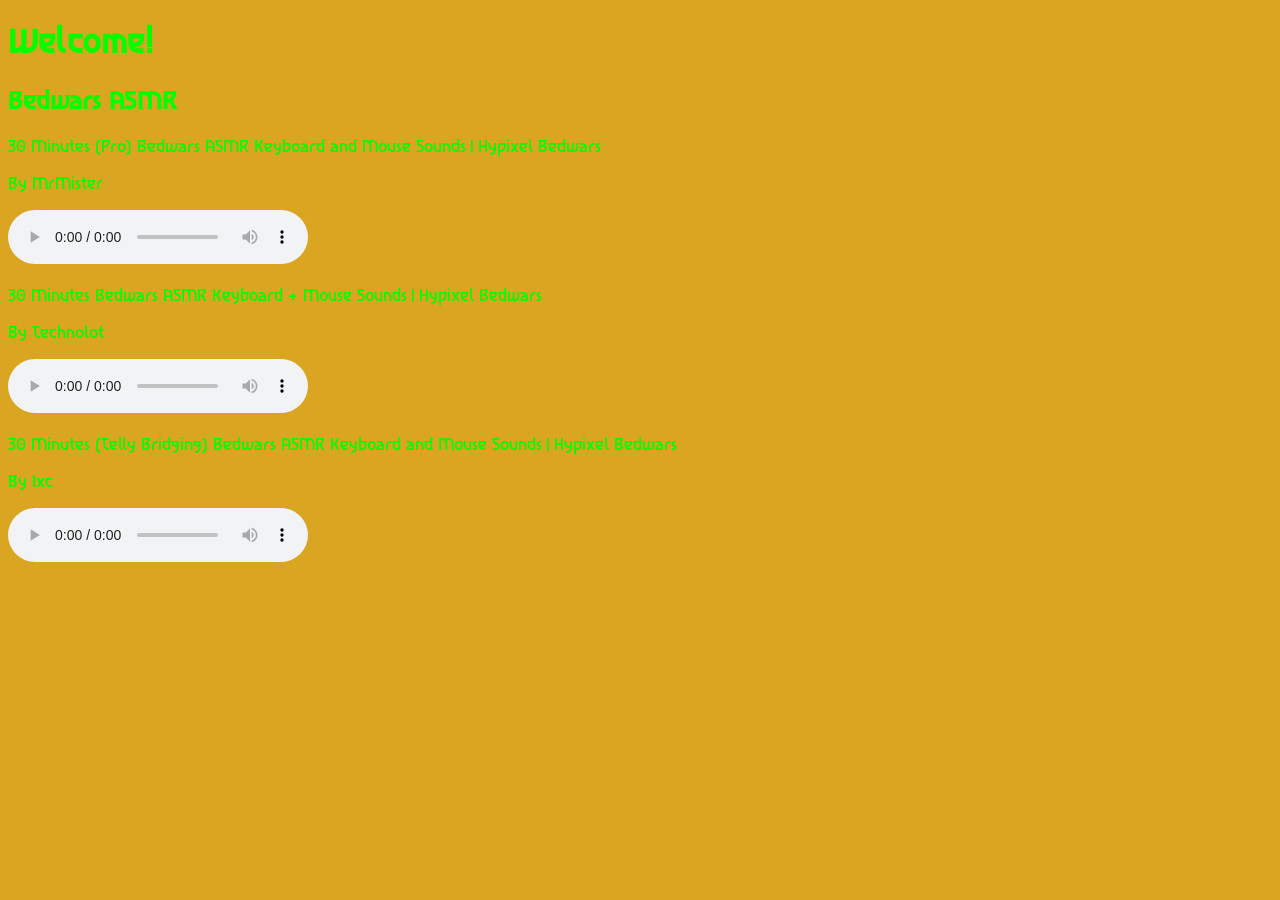
<file: index.html>
<!DOCTYPE html>
<html lang="en">
    <head>
        <meta charset="UTF-8">
        <meta name="viewport" content="width=device-width, initial-scale=1.0">
        <title>HH website</title>
        <link rel="stylesheet" href="styles.css">
    </head>
    <body>
        <script src="script.js"></script>
        <h1><strong>Welcome!</strong></h1>
        <div class="Bedwars ASMR">
            <h2>Bedwars ASMR</h2>
            <p>30 Minutes (Pro) Bedwars ASMR Keyboard and Mouse Sounds | Hypixel Bedwars</p>
            <p>By MrMister</p>
            <audio controls>
                <source src="https://github.com/SomeoneCoding158/HH-website/releases/download/Music/30.Minutes.Pro.Bedwars.ASMR.Keyboard.Mouse.Sounds._.Hypixel.Bedwars.mp3" type="audio/mpeg">
            </audio>
            <p>30 Minutes Bedwars ASMR Keyboard + Mouse Sounds | Hypixel Bedwars</p>
            <p>By Technolot</p>
            <audio controls>
                <source src="https://github.com/SomeoneCoding158/Study-Music/releases/download/Music/30.Minutes.Bedwars.ASMR.Keyboard.+.Mouse.Sounds._.Hypixel.Bedwars.mp3" type="audio/mpeg">
            </audio>
            <p>30 Minutes (Telly Bridging) Bedwars ASMR Keyboard and Mouse Sounds | Hypixel Bedwars</p>
            <p>By Ixc</p>
            <audio controls>
                <source src="https://github.com/SomeoneCoding158/Study-Music/releases/download/Music/30.Minutes.Telly.Bridging.Bedwars.ASMR.Keyboard.Mouse.Sounds.Hypixel.Bedwars.mp3" type="audio/mpeg">
            </audio>
        </div>
    </body>
</html>
</file>
<file: styles.css>
/* hakan i am changing the css */
@import url('https://fonts.googleapis.com/css2?family=Asimovian&display=swap');

body {
    background-color: goldenrod;
}

*{
    font-family:Asimovian; 
    color:#00ff00;/*feel free to change color hakan*/
}
</file>
